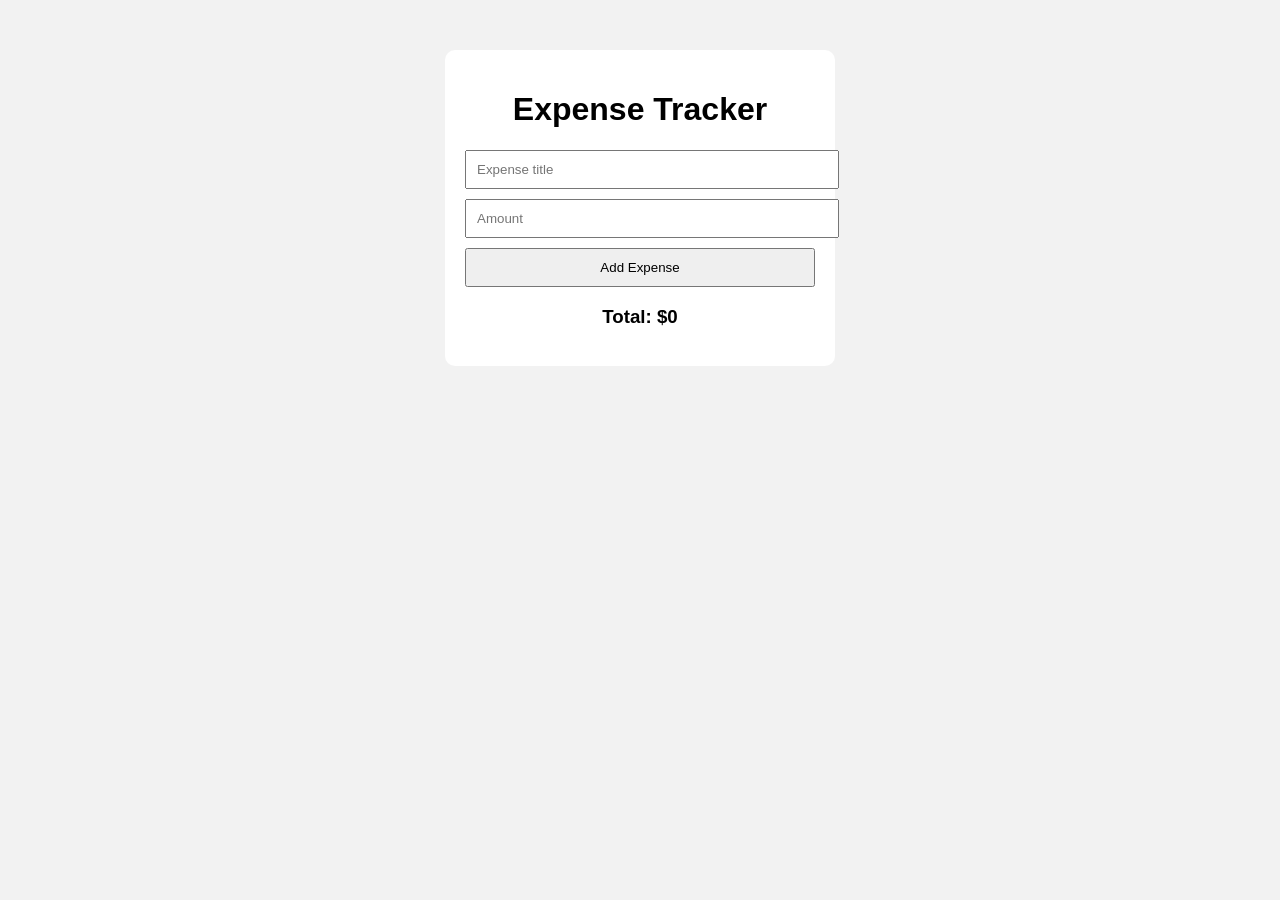
<file: expence-tracker/index.html>
<!DOCTYPE html>
<html lang="en">
<head>
    <meta charset="UTF-8">
    <title>Expense Tracker</title>
    <link rel="stylesheet" href="style.css">
</head>
<body>

<div class="container">
    <h1>Expense Tracker</h1>

    <input type="text" id="title" placeholder="Expense title">
    <input type="number" id="amount" placeholder="Amount">

    <button id="addBtn">Add Expense</button>

    <h3>Total: $<span id="total">0</span></h3>

    <ul id="list"></ul>
</div>

<script src="app.js"></script>
</body>
</html>
</file>
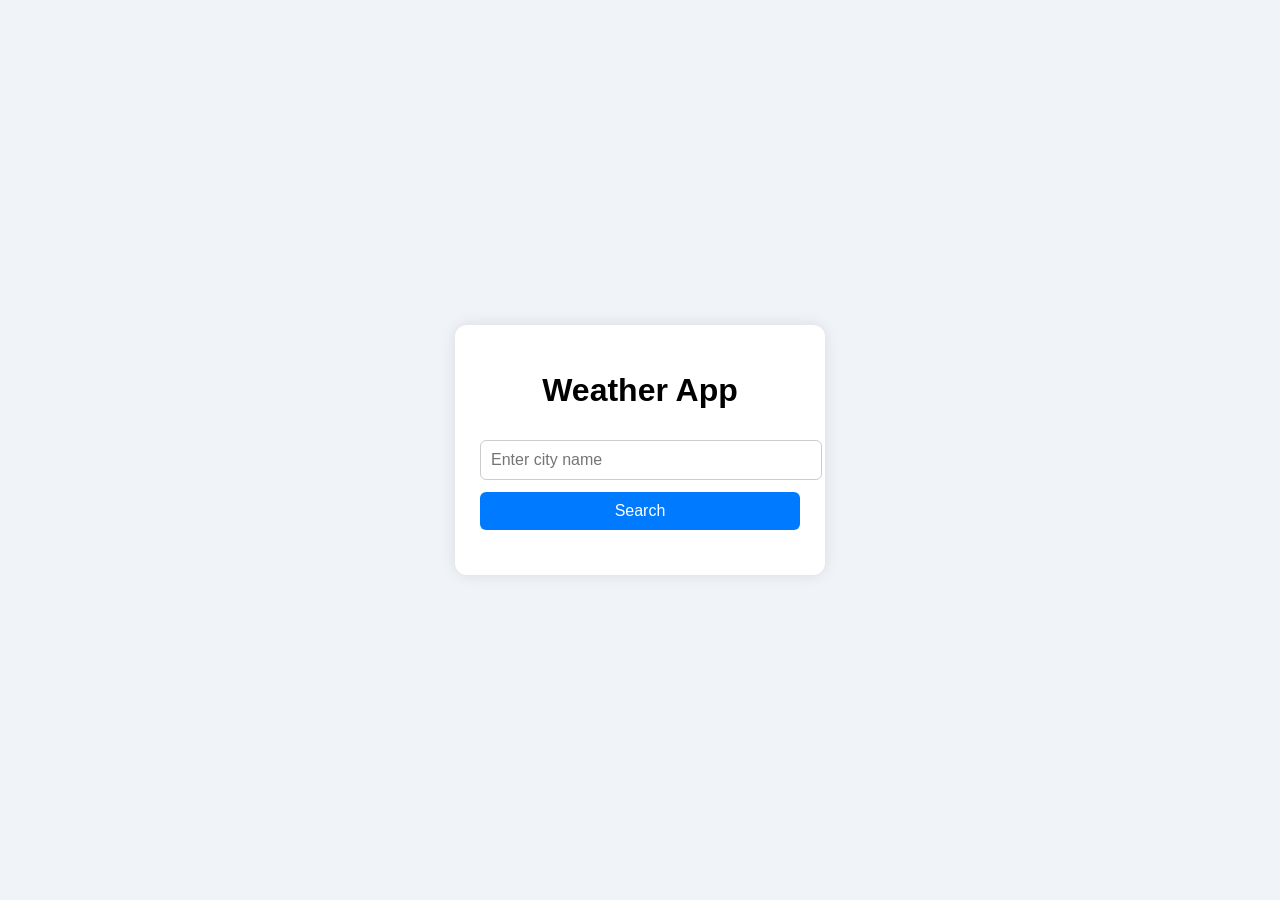
<file: Day-01/to-do App/weather-app/index.html>
<!DOCTYPE html>
<html lang="en">
<head>
    <meta charset="UTF-8">
    <meta name="viewport" content="width=device-width, initial-scale=1.0">
    <title>Weather App</title>
    <link rel="stylesheet" href="style.css">
</head>
<body>
    <div class="container">
        <h1>Weather App</h1> 
        <input type="text" id="cityInput" placeholder="Enter city name">
        <button id="searchBtn">Search</button>
        <div id="weatherResult"></div>
    </div>
    <script src="app.js"></script>
</body>
</html>
</file>
<file: expence-tracker/style.css>
body {
    font-family: Arial;
    background: #f2f2f2;
    display: flex;
    justify-content: center;
    margin-top: 50px;
}

.container {
    background: white;
    padding: 20px;
    width: 350px;
    border-radius: 10px;
    text-align: center;
}

input {
    width: 100%;
    padding: 10px;
    margin-bottom: 10px;
}

button {
    width: 100%;
    padding: 10px;
    cursor: pointer;
}

ul {
    list-style: none;
    padding: 0;
}

li {
    display: flex;
    justify-content: space-between;
    margin-top: 10px;
}
li {
    background: #f7f7f7;
    padding: 10px;
    border-radius: 6px;
    align-items: center;
}

.delete {
    width: 22px;
    height: 22px;
    background: red;
    color: white;
    border: none;
    border-radius: 4px;
    cursor: pointer;
    font-size: 12px;
    display: flex;
    align-items: center;
    justify-content: center;
}



.delete:hover {
    opacity: 0.8;
}
@media (max-width: 400px) {
  .container {
    width: 90%;
    padding: 15px;
  }

  input, button {
    font-size: 14px;
    padding: 8px;
  }

  .delete {
    width: 18px;
    height: 18px;
    font-size: 10px;
  }
}
</file>
<file: Day-01/to-do App/weather-app/style.css>
body {
    margin: 0;
    font-family: Arial, Helvetica, sans-serif;
    background: #f0f4f8;
    display: flex;
    justify-content: center;
    align-items: center;
    height: 100vh;
}

.container {
    background: white;
    padding: 25px;
    border-radius: 12px;
    width: 320px;
    text-align: center;
    box-shadow: 0 0 15px rgba(0,0,0,0.1);
}

input {
    width: 100%;
    padding: 10px;
    margin-top: 10px;
    font-size: 16px;
    border-radius: 6px;
    border: 1px solid #ccc;
}

button {
    width: 100%;
    margin-top: 12px;
    padding: 10px;
    font-size: 16px;
    border: none;
    background: #007bff;
    color: white;
    border-radius: 6px;
    cursor: pointer;
}

button:hover {
    background: #0056b3;
}

#weatherResult {
    margin-top: 20px;
}
#weatherResult {
    text-align: center;
    margin-top: 20px;
}
</file>
